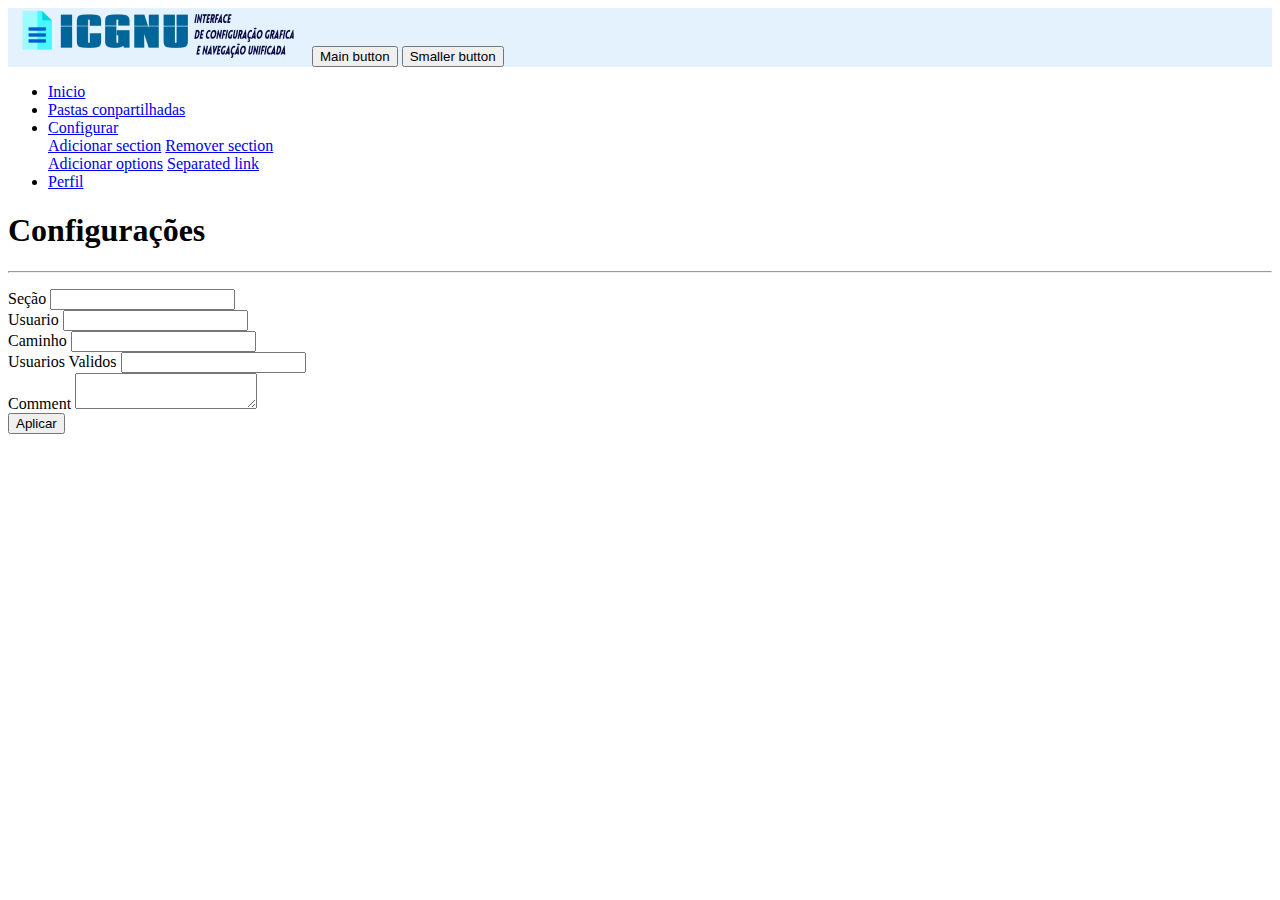
<file: public/addShared.html>
<!DOCTYPE html>
<html lang="en">
  <head>
    <title>ICGNU</title>
    <!-- Required meta tags -->
    <meta charset="utf-8">
    <meta name="viewport" content="width=device-width, initial-scale=1, shrink-to-fit=no">
    <!-- Bootstrap CSS -->
    <link rel="stylesheet" href="https://maxcdn.bootstrapcdn.com/bootstrap/4.0.0-beta.2/css/bootstrap.min.css" integrity="sha384-PsH8R72JQ3SOdhVi3uxftmaW6Vc51MKb0q5P2rRUpPvrszuE4W1povHYgTpBfshb" crossorigin="anonymous">

    <body>

      <nav class="navbar navbar-light" style="background-color: #e3f2fd;">
        <form class="form-inline">
          <img src="/img/logo.png">
          <button class="btn btn-outline-success" type="button">Main button</button>
          <button class="btn btn-sm btn-outline-secondary" type="button">Smaller button</button>
        </form>
      </nav>



      <div class="container">
        <div class="row">
          <div class="col col-lg-2" style="right: 117px; top: 18px;">
           <div class="card" style="width: 18rem;">
            <div class="card-body">
            <ul class="nav flex-column">
              <li class="nav-item">
              <a class="nav-link active" href="/public/inicio.php">Inicio</a>
              </li>
              <li class="nav-item">
              <a class="nav-link" href="/public/pastas.html">Pastas conpartilhadas</a>
              </li>
              <li class="nav-item dropdown">
              <a class="nav-link dropdown-toggle" data-toggle="dropdown" href="#">Configurar</a>
                  <div class="dropdown-menu">
                     <a class="dropdown-item" href="/public/addShared.html">Adicionar section</a>
                     <a class="dropdown-item" href="/public/removerShared.html">Remover section</a>
                     <div class="dropdown-divider"></div>
                     <a class="dropdown-item" href="#">Adicionar options</a>
                     <a class="dropdown-item" href="#">Separated link</a>
                  </div>
              </li>
              <li class="nav-item">
                <a class="nav-link" href="#">Perfil</a>
              </li>
            </ul>
           </div>
         </div>
        </div>

      <div class="col" style="top: 17px;">
        <div class="jumbotron">
          <h1 class="display-4">Configurações</h1>
          <p class="lead"></p>
          <hr class="my-4">
          <p></p>
          <form>
            <div class="form-group">
              <label for="section" >Seção</label>
              <input type="text" name="section" id="section" class="form-control" required>
            </div>
            <div class="form-group">
              <label for="usuario" >Usuario</label>
              <input type="text" name="usuario" id="usuario" class="form-control" required>
            </div>
            <div class="form-group">
              <label for="path">Caminho</label>
              <input type="text" name="path" id="path" class="form-control" required>
            </div>
            <div class="form-group">
              <label for="validUsers">Usuarios Validos</label>
              <input type="text" name="validUsers" id="validUsers" class="form-control" required>
            </div>
            <div class="form-group">
              <label for="comment" >Comment</label>
              <textarea name="comment" id="comment" class="form-control" required></textarea>
            </div>
            <div class="lead">
              <button id="submit" class="btn btn-primary">Aplicar</button>
            </div>
           </form>
          </div>
        </div>
      </div>
    </div>



    <!-- Optional JavaScript -->
    <!-- jQuery first, then Popper.js, then Bootstrap JS -->
    <script src="https://code.jquery.com/jquery-3.2.1.slim.min.js" integrity="sha384-KJ3o2DKtIkvYIK3UENzmM7KCkRr/rE9/Qpg6aAZGJwFDMVNA/GpGFF93hXpG5KkN" crossorigin="anonymous"></script>
    <script src="https://cdnjs.cloudflare.com/ajax/libs/popper.js/1.12.3/umd/popper.min.js" integrity="sha384-vFJXuSJphROIrBnz7yo7oB41mKfc8JzQZiCq4NCceLEaO4IHwicKwpJf9c9IpFgh" crossorigin="anonymous"></script>
    <script src="https://maxcdn.bootstrapcdn.com/bootstrap/4.0.0-beta.2/js/bootstrap.min.js" integrity="sha384-alpBpkh1PFOepccYVYDB4do5UnbKysX5WZXm3XxPqe5iKTfUKjNkCk9SaVuEZflJ" crossorigin="anonymous"></script>
    <script src="../js/conf.js"></script>
  </body>
</html>
</file>
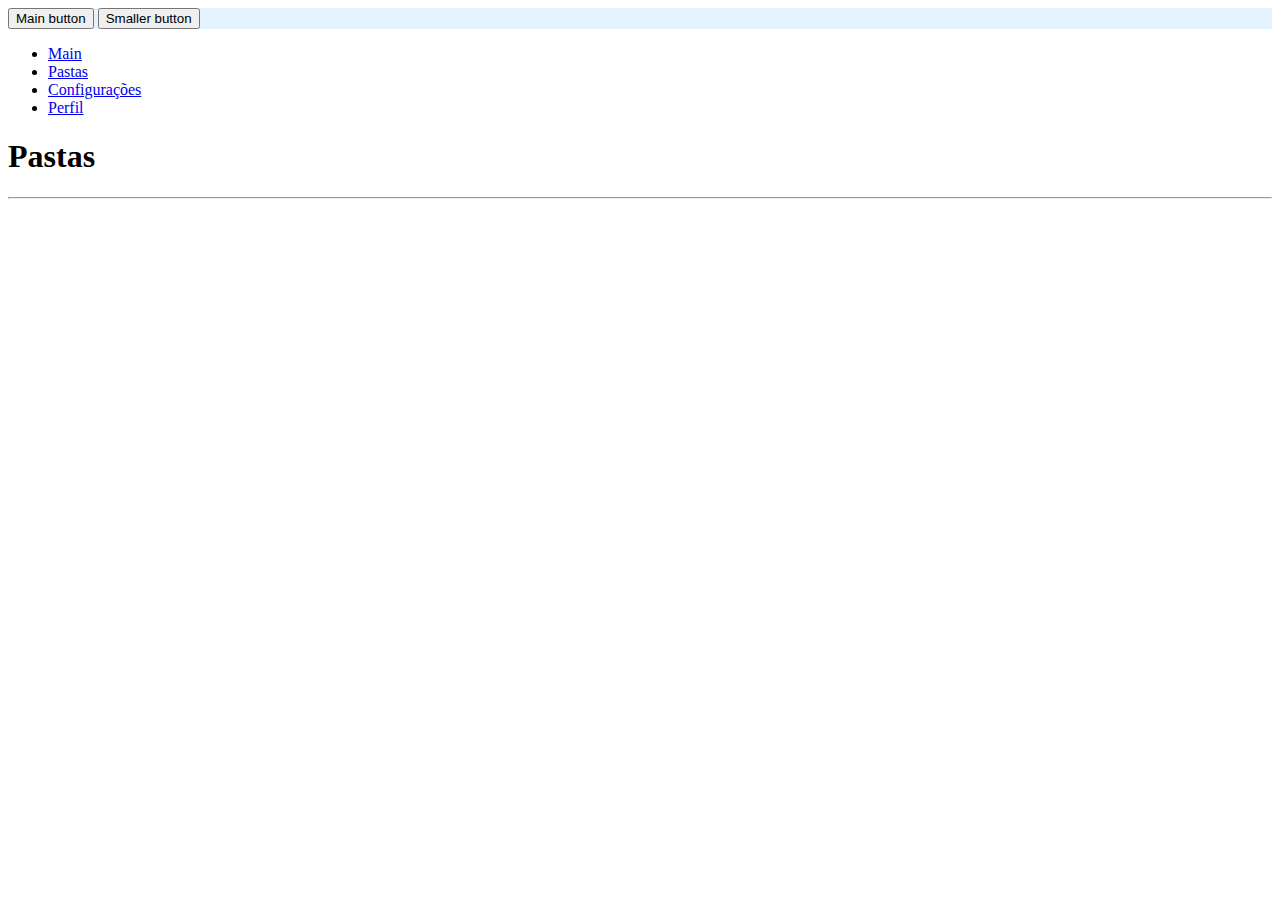
<file: public/pastas.html>
<html lang="en">
  <head>
    <title>ICGNU</title>
    <!-- Required meta tags -->
    <meta charset="utf-8">
    <meta name="viewport" content="width=device-width, initial-scale=1, shrink-to-fit=no">
    <!-- Bootstrap CSS -->
    <link rel="stylesheet" href="https://maxcdn.bootstrapcdn.com/bootstrap/4.0.0-beta.2/css/bootstrap.min.css" integrity="sha384-PsH8R72JQ3SOdhVi3uxftmaW6Vc51MKb0q5P2rRUpPvrszuE4W1povHYgTpBfshb" crossorigin="anonymous">

    <body>

      <nav class="navbar navbar-light" style="background-color: #e3f2fd;">
        <form class="form-inline">
          <button class="btn btn-outline-success" type="button">Main button</button>
          <button class="btn btn-sm btn-outline-secondary" type="button">Smaller button</button>
      </form>
    </nav>



    <div class="container">
        <div class="row">
            <div class="col col-lg-2" style="right: 117px; top: 18px;">
             <div class="card" style="width: 18rem;">
              <div class="card-body">
              <ul class="nav flex-column">
                <li class="nav-item">
                <a class="nav-link active" href="#">Main</a>
                </li>
                <li class="nav-item">
                <a class="nav-link" href="#">Pastas</a>
                </li>
                <li class="nav-item">
                <a class="nav-link" href="#conf">Configurações</a>
                </li>
                <li class="nav-item">
                  <a class="nav-link" href="#">Perfil</a>
                </li>
              </ul>
             </div>
           </div>
         </div>


    <div class="col" style="top: 17px;">


      <div class="jumbotron">
        <h1 class="display-4">Pastas</h1>
        <p class="lead"></p>
        <hr class="my-4">
        <div id="shares"></div>
      </div>
    </div>
    </div>
    </div>
    <script src="../js/pastas.js"></script>
  </body>
</html>
</file>
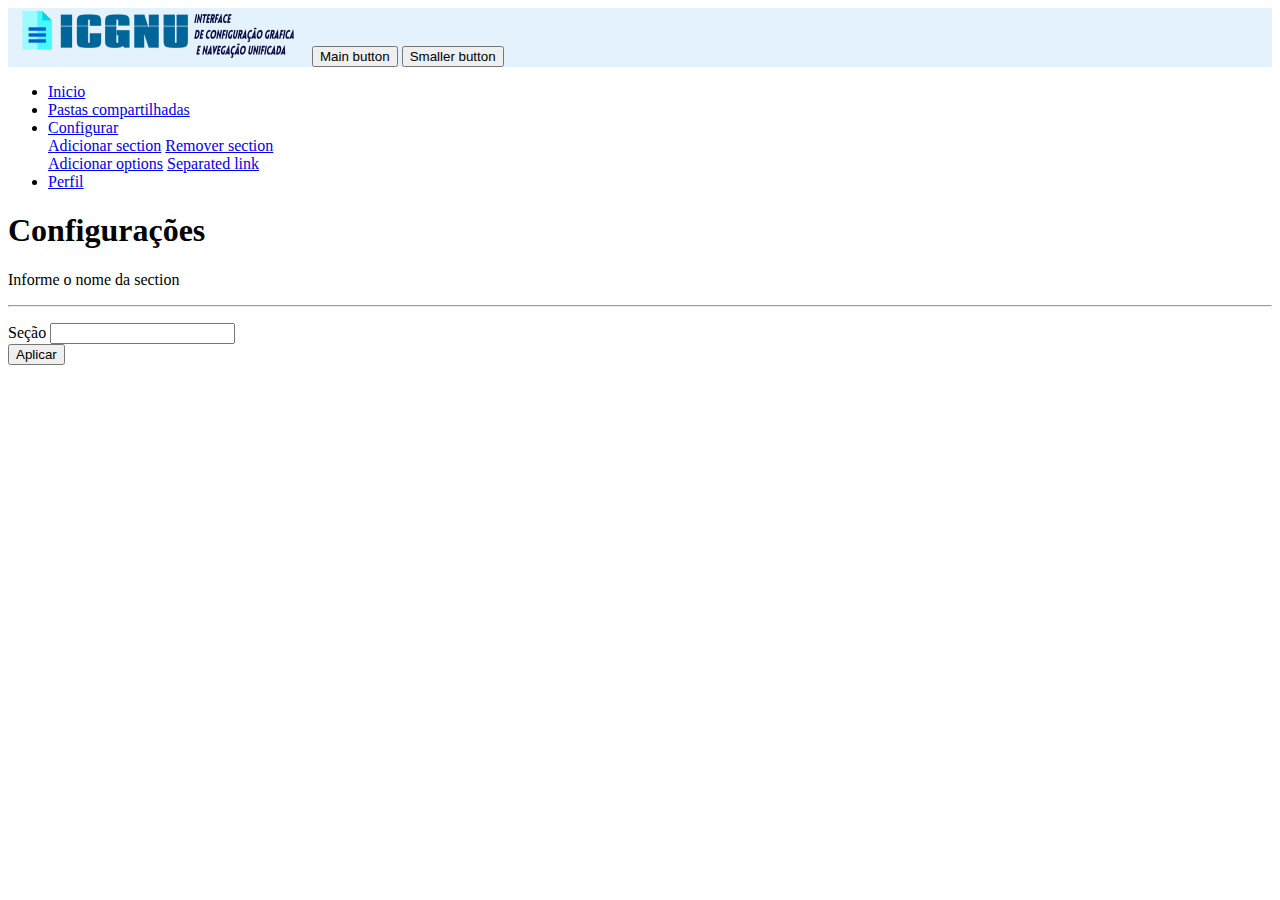
<file: public/removerShared.html>
<!DOCTYPE html>
<html lang="en">
  <head>
    <title>ICGNU</title>
    <!-- Required meta tags -->
    <meta charset="utf-8">
    <meta name="viewport" content="width=device-width, initial-scale=1, shrink-to-fit=no">
    <!-- Bootstrap CSS -->
    <link rel="stylesheet" href="https://maxcdn.bootstrapcdn.com/bootstrap/4.0.0-beta.2/css/bootstrap.min.css" integrity="sha384-PsH8R72JQ3SOdhVi3uxftmaW6Vc51MKb0q5P2rRUpPvrszuE4W1povHYgTpBfshb" crossorigin="anonymous">

    <body>

      <nav class="navbar navbar-light" style="background-color: #e3f2fd;">
        <form class="form-inline">
          <img src="/img/logo.png">
          <button class="btn btn-outline-success" type="button">Main button</button>
          <button class="btn btn-sm btn-outline-secondary" type="button">Smaller button</button>
        </form>
      </nav>



      <div class="container">
        <div class="row">
          <div class="col col-lg-2" style="right: 117px; top: 18px;">
           <div class="card" style="width: 18rem;">
            <div class="card-body">
            <ul class="nav flex-column">
              <li class="nav-item">
              <a class="nav-link active" href="/public/inicio.html">Inicio</a>
              </li>
              <li class="nav-item">
              <a class="nav-link" href="/public/pastas.html">Pastas compartilhadas</a>
              </li>
              <li class="nav-item dropdown">
              <a class="nav-link dropdown-toggle" data-toggle="dropdown" href="#">Configurar</a>
                  <div class="dropdown-menu">
                     <a class="dropdown-item" href="/public/addShared.html">Adicionar section</a>
                     <a class="dropdown-item" href="/public/removerShared.html">Remover section</a>
                     <div class="dropdown-divider"></div>
                     <a class="dropdown-item" href="#">Adicionar options</a>
                     <a class="dropdown-item" href="#">Separated link</a>
                  </div>
              </li>
              <li class="nav-item">
                <a class="nav-link" href="#">Perfil</a>
              </li>
            </ul>
           </div>
         </div>
        </div>

      <div class="col" style="top: 17px;">
        <div class="jumbotron">
          <h1 class="display-4">Configurações</h1>
          <p class="lead">Informe o nome da section</p>
          <hr class="my-4">
          <p></p>
          <form>
            <div class="form-group">
              <label for="section" >Seção</label>
              <input type="text" name="section" id="section" class="form-control" required>
            </div>

            <div class="lead">
              <button id="submit" class="btn btn-primary">Aplicar</button>
            </div>
           </form>
          </div>
        </div>
      </div>
    </div>



    <!-- Optional JavaScript -->
    <!-- jQuery first, then Popper.js, then Bootstrap JS -->
    <script src="https://code.jquery.com/jquery-3.2.1.slim.min.js" integrity="sha384-KJ3o2DKtIkvYIK3UENzmM7KCkRr/rE9/Qpg6aAZGJwFDMVNA/GpGFF93hXpG5KkN" crossorigin="anonymous"></script>
    <script src="https://cdnjs.cloudflare.com/ajax/libs/popper.js/1.12.3/umd/popper.min.js" integrity="sha384-vFJXuSJphROIrBnz7yo7oB41mKfc8JzQZiCq4NCceLEaO4IHwicKwpJf9c9IpFgh" crossorigin="anonymous"></script>
    <script src="https://maxcdn.bootstrapcdn.com/bootstrap/4.0.0-beta.2/js/bootstrap.min.js" integrity="sha384-alpBpkh1PFOepccYVYDB4do5UnbKysX5WZXm3XxPqe5iKTfUKjNkCk9SaVuEZflJ" crossorigin="anonymous"></script>
    <script src="../js/remove.js"></script>
  </body>
</html>
</file>
